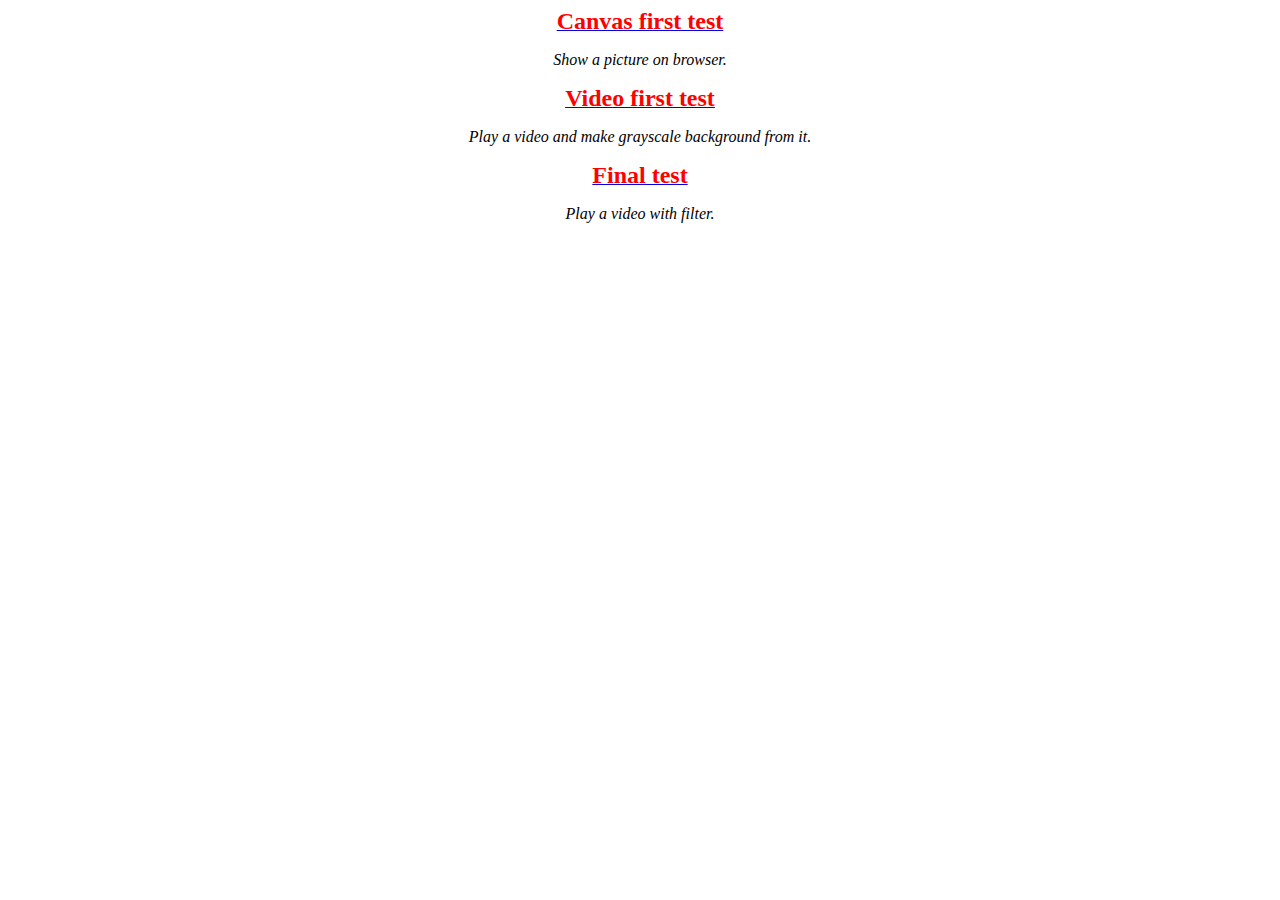
<file: index.html>
<!DOCTYPE html>
<html>
    <head>
        
    </head>
    <body>
        <div align="center">
            <a href="loadImage/canvas.html">
                <font face="segoe ui" size="5" color="red"><b>Canvas first test</b></font>
            </a>
            <p><font face="segoe ui"><i>Show a picture on browser.</i></font></p>
            
            <a href="videoWithGrayscaleBackGround/video.html">
                <font face="segoe ui" size="5" color="red"><b>Video first test</b></font>
            </a>
            <p><font face="segoe ui"><i>Play a video and make grayscale background from it.</i></font></p>
            
            <a href="videoProcessing/video.html">
                <font face="segoe ui" size="5" color="red"><b>Final test</b></font>
            </a>
            <p><font face="segoe ui"><i>Play a video with filter.</i></font></p>
        </div>
    </body>
</html>
</file>
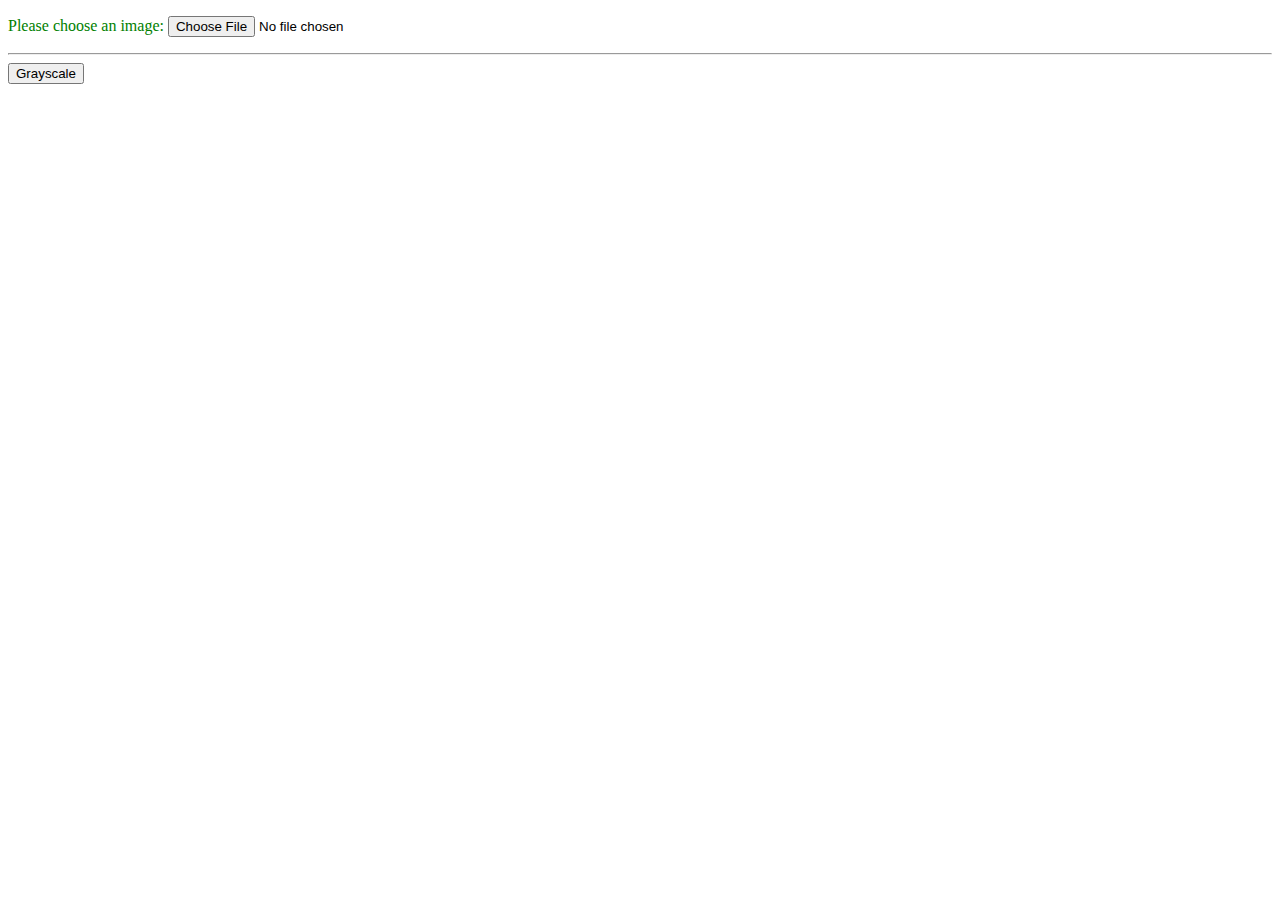
<file: loadImage/canvas.html>
<!DOCTYPE html>
<html>
    <head>
        <script src="canvas.js"></script>
    </head>
    <body>
<!--        Choosing image-->
        <p>
            <font face='segoe ui' color='green'>Please choose an image: </font>
            <input id="inputBut" type="file" id="files" onchange="getNewFile(this.files);" >
        </p> 
        
<!--        A horizontal line-->
        <hr>
        
<!--        For grayscale image-->
        <button type="button" onclick="grayscale()">Grayscale</button>
        <p></p>
        
<!--        Center image-->
        <div align="center">
            <canvas id="myCanvas" align="center">
        Your browser does not support the HTML5 canvas tag.</canvas>
        </div>    
        

    </body>
</html>
</file>
